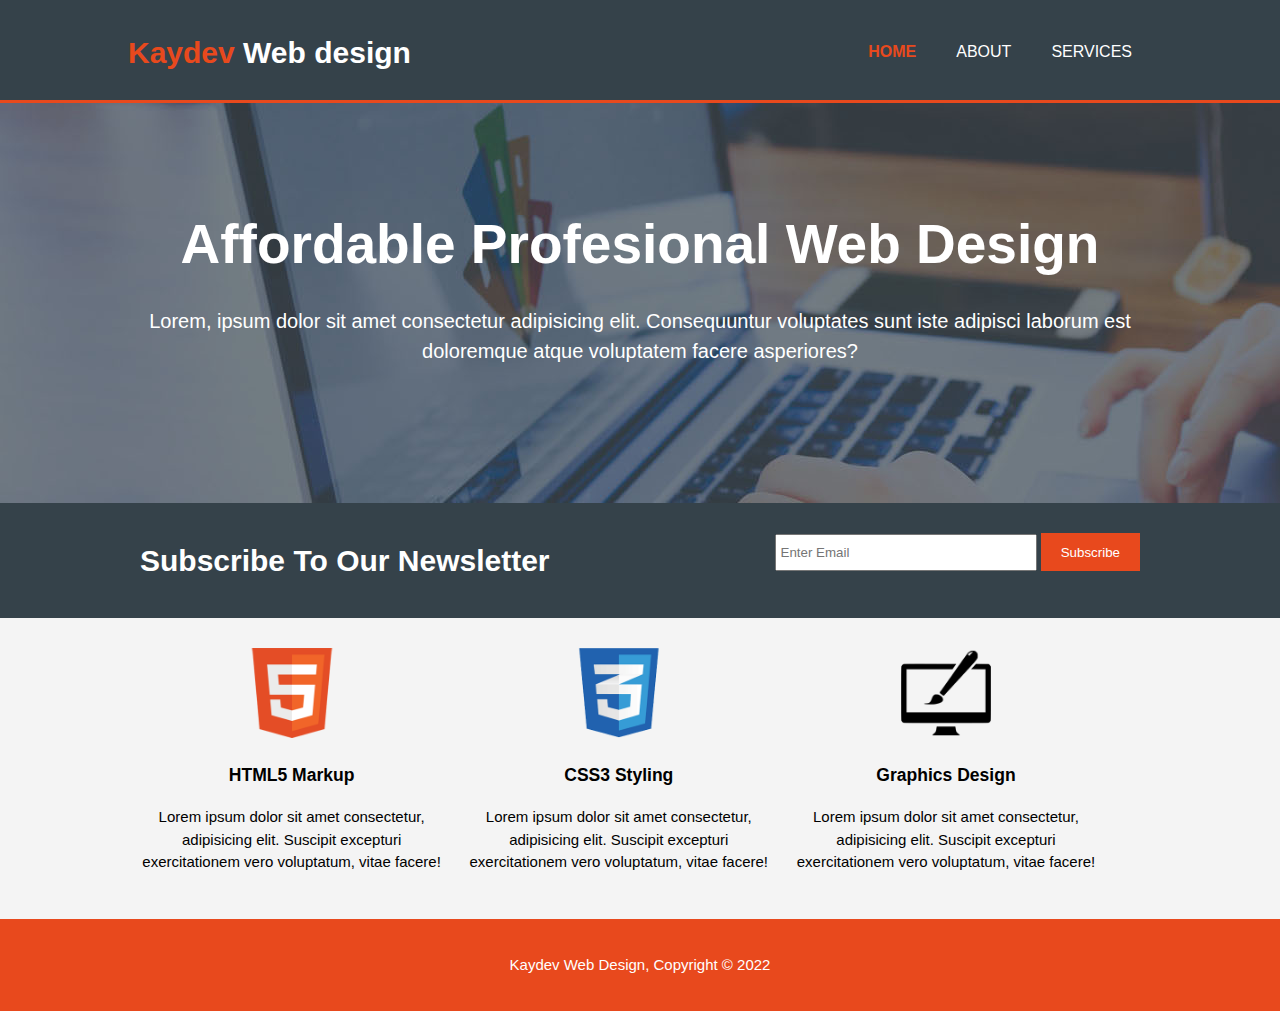
<file: index.html>
<!DOCTYPE html>
<html lang="en">
  <head>
    <meta charset="UTF-8" />
    <meta http-equiv="X-UA-Compatible" content="IE=edge" />
    <meta name="viewport" content="width=device-width, initial-scale=1.0" />
    <meta name="description" content="affordable and professional web design" />
    <meta
      name="keywords"
      content="website, web design, proffesional web design, affordable web design"
    />

    <link rel="stylesheet" href="./CSS/styles.css" />
    <title>KAYDEV Web Design| Welcome</title>
  </head>
  <body>
    <header>
      <div class="container">
        <div id="branding">
          <h1><span class="highlight">Kaydev</span> Web design</h1>
        </div>

        <nav>
          <ul>
            <li class="current"><a href="./index.html"> Home</a></li>
            <li><a href="./about.html">About</a></li>
            <li><a href="./services.html">Services</a></li>
          </ul>
        </nav>
      </div>
    </header>

    <section id="showcase">
      <div class="container">
        <h1>Affordable Profesional Web Design</h1>
        <p>
          Lorem, ipsum dolor sit amet consectetur adipisicing elit. Consequuntur
          voluptates sunt iste adipisci laborum est doloremque atque voluptatem
          facere asperiores?
        </p>
      </div>
    </section>

    <section id="newsletter">
      <div class="container">
        <h1>Subscribe To Our Newsletter</h1>
        <form action="#">
          <input
            type="email"
            placeholder="Enter Email"
            name="email"
            id="email"
          />
          <input type="submit" class="button_1" value="Subscribe" />
        </form>
      </div>
    </section>

    <section id="boxes">
      <div class="container">
        <div class="box">
          <img src="./images/logo_html.png" alt="HTML5 image" />
          <h3>HTML5 Markup</h3>
          <p>
            Lorem ipsum dolor sit amet consectetur, adipisicing elit. Suscipit
            excepturi exercitationem vero voluptatum, vitae facere!
          </p>
        </div>
        <div class="box">
          <img src="./images/logo_css.png" alt="CSS3 image" />
          <h3>CSS3 Styling</h3>
          <p>
            Lorem ipsum dolor sit amet consectetur, adipisicing elit. Suscipit
            excepturi exercitationem vero voluptatum, vitae facere!
          </p>
        </div>
        <div class="box">
          <img src="./images/logo_brush.png" alt="Graphic_design_image" />
          <h3>Graphics Design</h3>
          <p>
            Lorem ipsum dolor sit amet consectetur, adipisicing elit. Suscipit
            excepturi exercitationem vero voluptatum, vitae facere!
          </p>
        </div>
      </div>
    </section>

    <footer>
      <p>Kaydev Web Design, Copyright &copy; 2022</p>
    </footer>
  </body>
</html>
</file>
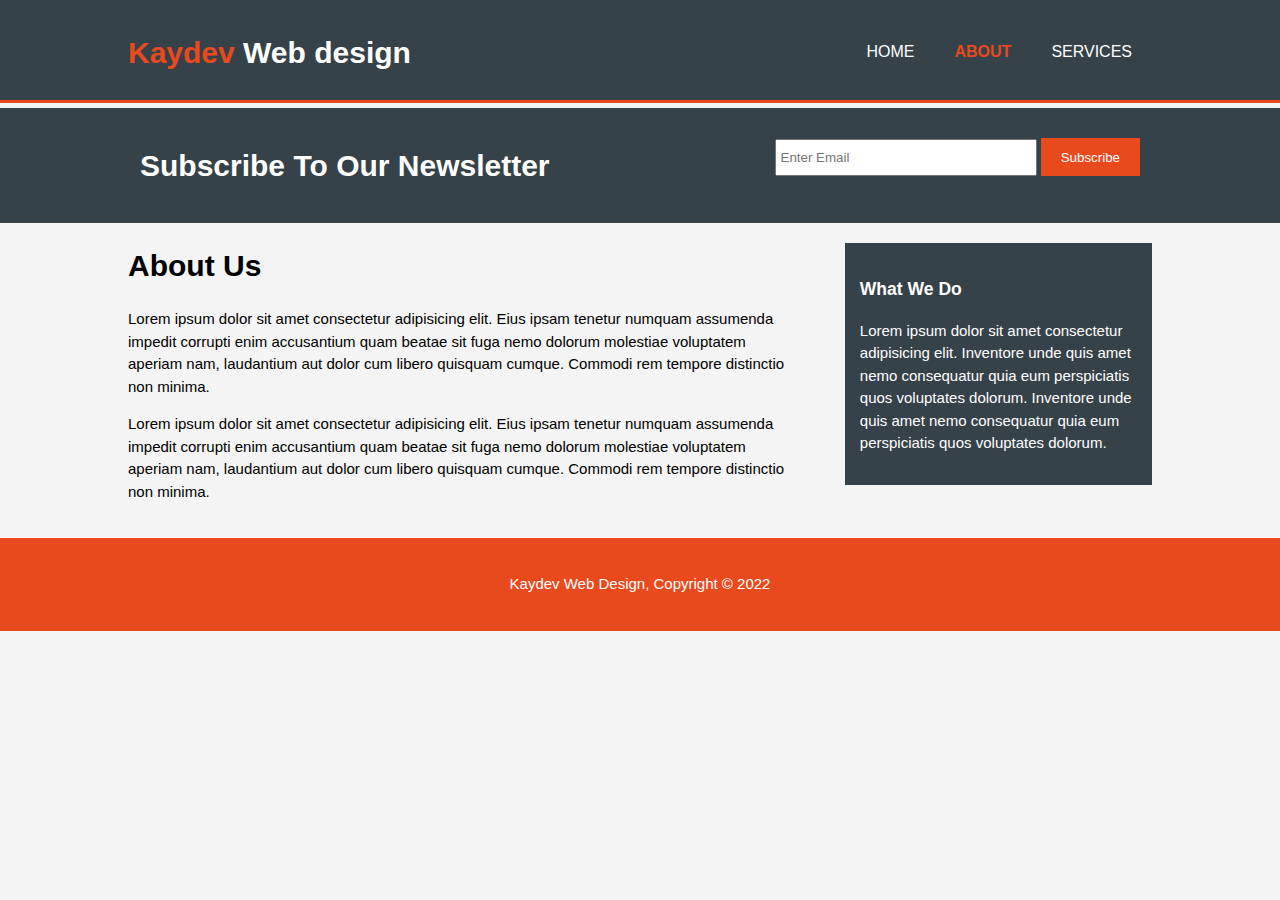
<file: about.html>
<!DOCTYPE html>
<html lang="en">
  <head>
    <meta charset="UTF-8" />
    <meta http-equiv="X-UA-Compatible" content="IE=edge" />
    <meta name="viewport" content="width=device-width, initial-scale=1.0" />
    <meta name="description" content="affordable and professional web design" />
    <meta
      name="keywords"
      content="website, web design, proffesional web design, affordable web design"
    />

    <link rel="stylesheet" href="./CSS/styles.css" />
    <title>KAYDEV Web Design| About</title>
  </head>
  <body>
    <header>
      <div class="container">
        <div id="branding">
          <h1><span class="highlight">Kaydev</span> Web design</h1>
        </div>

        <nav>
          <ul>
            <li><a href="./index.html"> Home</a></li>
            <li class="current"><a href="./about.html">About</a></li>
            <li><a href="./services.html">Services</a></li>
          </ul>
        </nav>
      </div>
    </header>

    <div class="gap"></div>

    <section id="newsletter">
      <div class="container">
        <h1>Subscribe To Our Newsletter</h1>
        <form action="#">
          <input
            type="email"
            placeholder="Enter Email"
            name="email"
            id="email"
          />
          <input type="submit" class="button_1" value="Subscribe" />
        </form>
      </div>
    </section>

    <section id="main">
      <div class="container">
        <article id="main-col">
          <h1 class="page-title">About Us</h1>
          <p>
            Lorem ipsum dolor sit amet consectetur adipisicing elit. Eius ipsam
            tenetur numquam assumenda impedit corrupti enim accusantium quam
            beatae sit fuga nemo dolorum molestiae voluptatem aperiam nam,
            laudantium aut dolor cum libero quisquam cumque. Commodi rem tempore
            distinctio non minima.
          </p>
          <p>
            Lorem ipsum dolor sit amet consectetur adipisicing elit. Eius ipsam
            tenetur numquam assumenda impedit corrupti enim accusantium quam
            beatae sit fuga nemo dolorum molestiae voluptatem aperiam nam,
            laudantium aut dolor cum libero quisquam cumque. Commodi rem tempore
            distinctio non minima.
          </p>
        </article>
        <aside id="sidebar">
          <div class="dark">
            <h3>What We Do</h3>
            <p>
              Lorem ipsum dolor sit amet consectetur adipisicing elit. Inventore
              unde quis amet nemo consequatur quia eum perspiciatis quos
              voluptates dolorum. Inventore unde quis amet nemo consequatur quia
              eum perspiciatis quos voluptates dolorum.
            </p>
          </div>
        </aside>
      </div>
    </section>

    <footer>
      <p>Kaydev Web Design, Copyright &copy; 2022</p>
    </footer>
  </body>
</html>
</file>
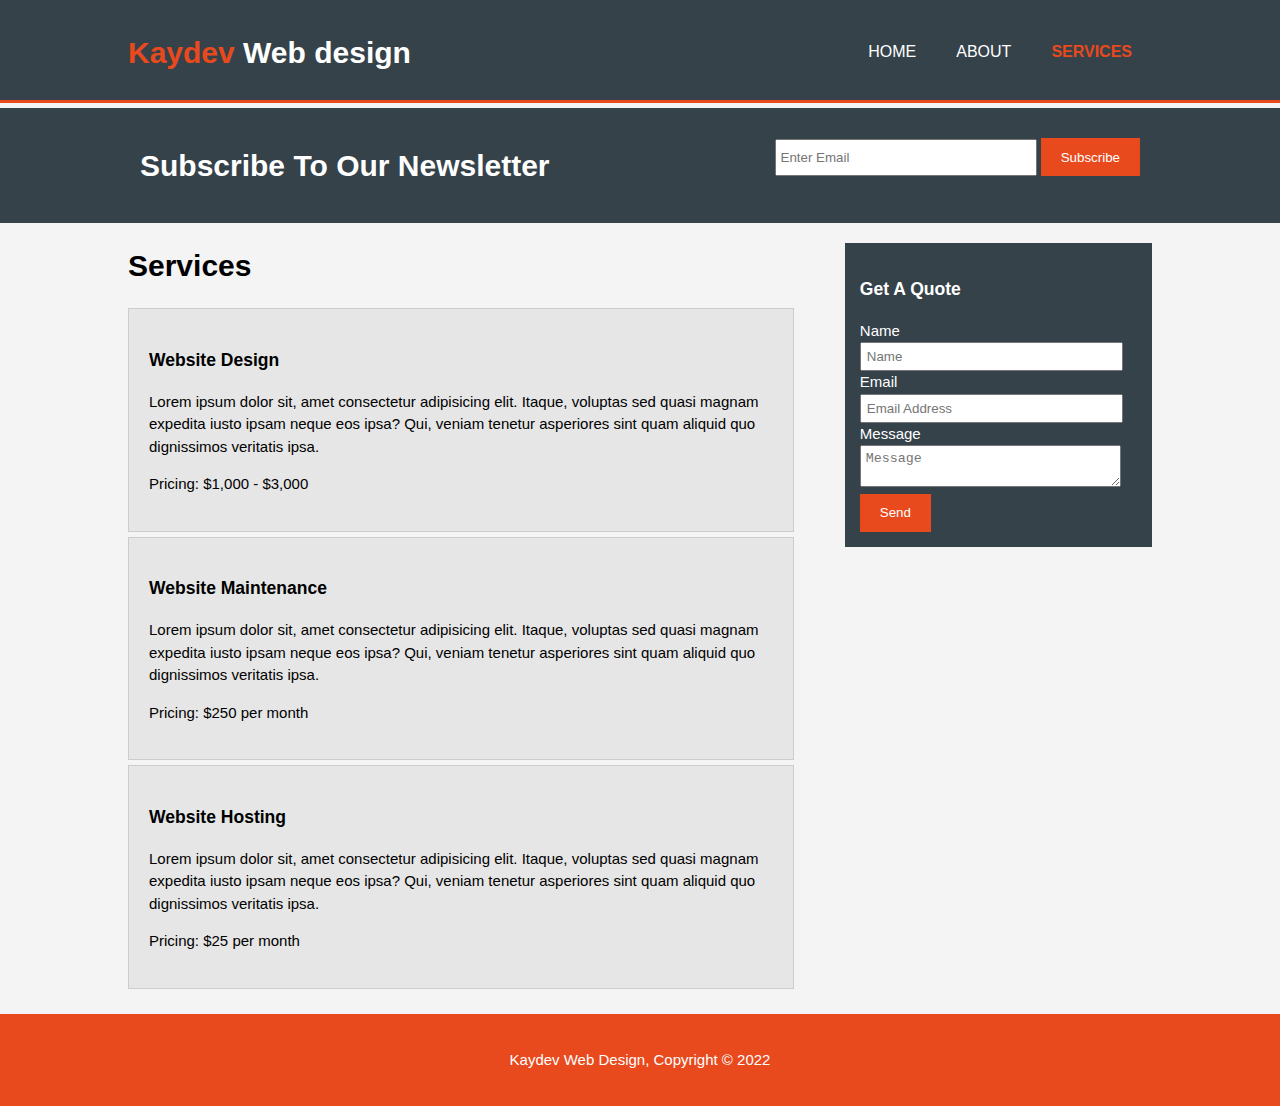
<file: services.html>
<!DOCTYPE html>
<html lang="en">
  <head>
    <meta charset="UTF-8" />
    <meta http-equiv="X-UA-Compatible" content="IE=edge" />
    <meta name="viewport" content="width=device-width, initial-scale=1.0" />
    <meta name="description" content="affordable and professional web design" />
    <meta
      name="keywords"
      content="website, web design, proffesional web design, affordable web design"
    />

    <link rel="stylesheet" href="./CSS/styles.css" />
    <title>KAYDEV Web Design| Services</title>
  </head>
  <body>
    <header>
      <div class="container">
        <div id="branding">
          <h1><span class="highlight">Kaydev</span> Web design</h1>
        </div>

        <nav>
          <ul>
            <li><a href="./index.html"> Home</a></li>
            <li><a href="./about.html">About</a></li>
            <li class="current"><a href="./services.html">Services</a></li>
          </ul>
        </nav>
      </div>
    </header>

    <div class="gap"></div>

    <section id="newsletter">
      <div class="container">
        <h1>Subscribe To Our Newsletter</h1>
        <form action="#">
          <input
            type="email"
            placeholder="Enter Email"
            name="email"
            id="email"
          />
          <input type="submit" class="button_1" value="Subscribe" />
        </form>
      </div>
    </section>

    <section id="main">
      <div class="container">
        <article id="main-col">
          <h1 class="page-title">Services</h1>
          <ul id="services">
            <li>
              <h3>Website Design</h3>
              <p>
                Lorem ipsum dolor sit, amet consectetur adipisicing elit.
                Itaque, voluptas sed quasi magnam expedita iusto ipsam neque eos
                ipsa? Qui, veniam tenetur asperiores sint quam aliquid quo
                dignissimos veritatis ipsa.
              </p>
              <p>Pricing: $1,000 - $3,000</p>
            </li>
            <li>
              <h3>Website Maintenance</h3>
              <p>
                Lorem ipsum dolor sit, amet consectetur adipisicing elit.
                Itaque, voluptas sed quasi magnam expedita iusto ipsam neque eos
                ipsa? Qui, veniam tenetur asperiores sint quam aliquid quo
                dignissimos veritatis ipsa.
              </p>
              <p>Pricing: $250 per month</p>
            </li>
            <li>
              <h3>Website Hosting</h3>
              <p>
                Lorem ipsum dolor sit, amet consectetur adipisicing elit.
                Itaque, voluptas sed quasi magnam expedita iusto ipsam neque eos
                ipsa? Qui, veniam tenetur asperiores sint quam aliquid quo
                dignissimos veritatis ipsa.
              </p>
              <p>Pricing: $25 per month</p>
            </li>
          </ul>
        </article>
        <aside id="sidebar">
          <div class="dark">
            <h3>Get A Quote</h3>
            <form action="#" class="quote">
              <div>
                <label>Name</label>
                <br />
                <input type="text" placeholder="Name" />
              </div>
              <div>
                <label>Email</label><br />
                <input type="email" placeholder="Email Address" />
              </div>
              <div>
                <label>Message</label><br />
                <textarea placeholder="Message"></textarea>
              </div>
              <button class="button_1" type="submit">Send</button>
            </form>
          </div>
        </aside>
      </div>
    </section>

    <footer>
      <p>Kaydev Web Design, Copyright &copy; 2022</p>
    </footer>
  </body>
</html>
</file>
<file: CSS/styles.css>
body {
  font: 15px/1.5 Arial, Helvetica, sans-serif;
  padding: 0;
  margin: 0;
  background-color: #f4f4f4;
}

/* Global */
.container {
  width: 80%;
  margin: auto;
  overflow: hidden;
}

ul {
  margin: 0;
  padding: 0;
}

.button_1 {
  height: 38px;
  background: #e8491d;
  border: none;
  padding: 0 20px 0 20px;
  color: white;
}

.dark {
  padding: 15px;
  background: #35424a;
  color: #ffffff;
  margin: 10px 0;
}

/* Header */
header {
  background: #35424a;
  color: #ffffff;
  padding-top: 30px;
  min-height: 70px;
  border-bottom: #e8491d 3px solid;
}

header a {
  color: #ffffff;
  text-decoration: none;
  text-transform: uppercase;
  font-size: 16px;
}

header li {
  float: left;
  display: inline;
  padding: 0 20px 0 20px;
}

header #branding {
  float: left;
}

header #branding h1 {
  margin: 0;
}

header nav {
  float: right;
  margin-top: 10px;
}

header .highlight,
header .current a {
  color: #e8491d;
  font-weight: bold;
}

header a:hover {
  color: #cccccc;
  font-weight: bold;
  padding: 1px;
  border-bottom: #e8491d solid 2px;
}

.gap {
  margin-bottom: 5px;
}

/* Showcase */
#showcase {
  min-height: 400px;
  background: url(../images/showcase.jpg) no-repeat 0 -400px;
  text-align: center;
  color: #ffffff;
}

#showcase h1 {
  margin-top: 100px;
  font-size: 55px;
  margin-bottom: 10px;
}

#showcase p {
  font-size: 20px;
}

/* Newsletter */

#newsletter {
  padding: 15px;
  color: #ffffff;
  background: #35424a;
}

#newsletter h1 {
  float: left;
}

#newsletter form {
  float: right;
  margin-top: 15px;
}

#newsletter input[type="email"] {
  padding: 4px;
  height: 25px;
  width: 250px;
}

#newsletter input[type="submit"] {
  cursor: pointer;
}

#newsletter input[type="submit"]:hover {
  font-size: 15px;
  background: #db4016;
}

/* Boxes */
#boxes {
  margin-top: 20px;
}

#boxes .box {
  float: left;
  width: 30%;
  padding: 10px;
  text-align: center;
}

#boxes .box img {
  width: 90px;
}

/* Sidebar*/
aside#sidebar {
  float: right;
  width: 30%;
  margin-top: 10px;
}

#sidebar h3 {
  color: #ffffff;
}

aside#sidebar .quote input,
aside#sidebar .quote textarea {
  width: 90%;
  padding: 5px;
}

/* Main-col*/
article#main-col {
  float: left;
  width: 65%;
}

/* Services*/
ul#services li {
  list-style-type: none;
  padding: 20px;
  border: #cccccc solid 1px;
  margin-bottom: 5px;
  background: #e6e6e6;
}

aside#sidebar textarea {
  resize: vertical;
}

footer {
  padding: 20px;
  margin-top: 20px;
  color: #ffffff;
  background-color: #e8491d;
  text-align: center;
}

/* Media Queries */
@media (max-width: 768px) {
  header #branding,
  header nav,
  header nav li,
  #newsletter h1,
  #newsletter form,
  #boxes .box,
  article#main-col,
  aside#sidebar {
    float: none;
    text-align: center;
    width: 100%;
  }

  header {
    padding-bottom: 20px;
  }

  #showcase h1 {
    margin-top: 40px;
  }

  #newsletter .button_1,
  .quote button {
    display: block;
    width: 100%;
  }

  #newsletter form input[type="email"],
  .quote input,
  .quote textarea {
    width: 100%;
    margin-bottom: 5px;
  }
}
</file>
